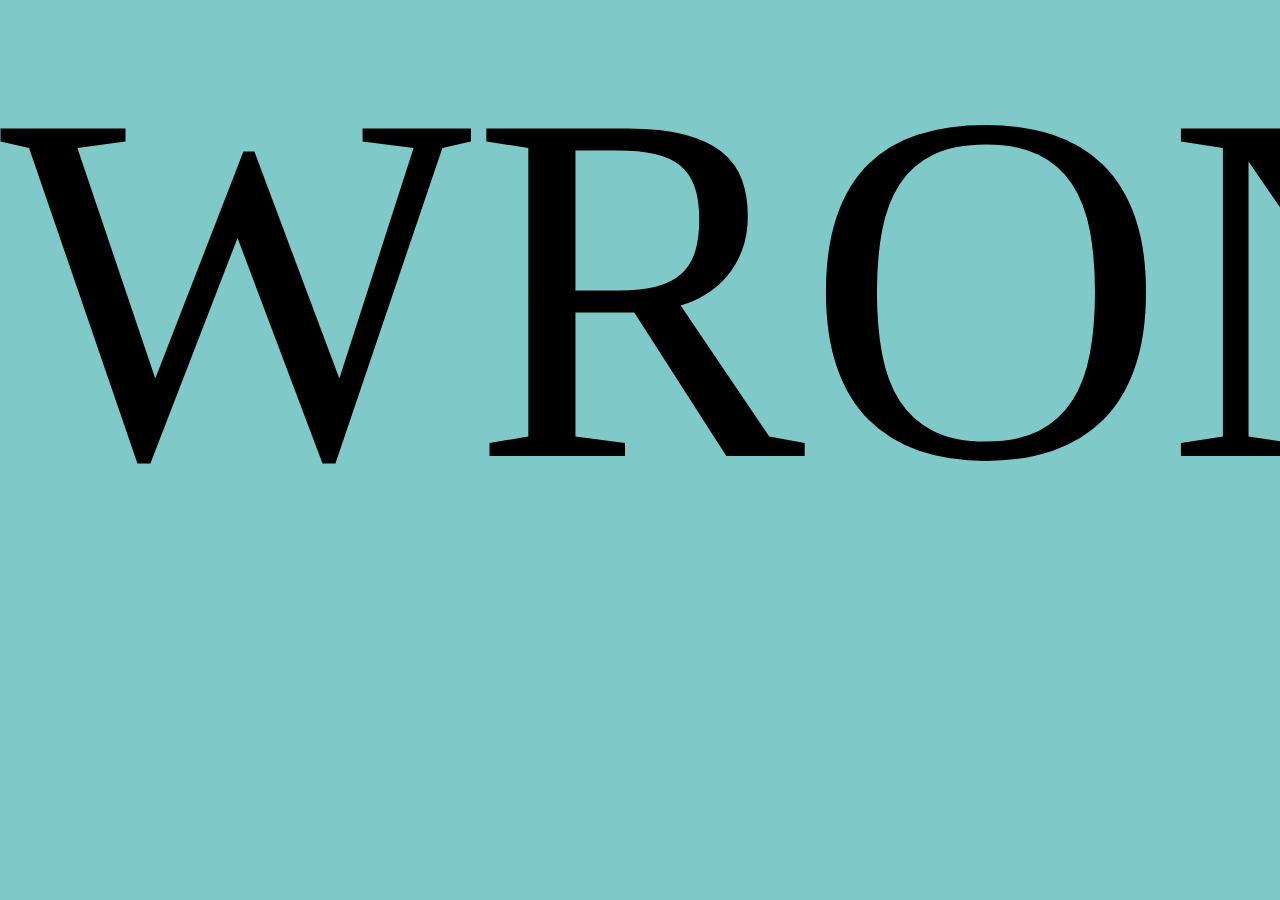
<file: no.html>
<!DOCTYPE html>
<html>
<head>
    <title>Ani's little thing</title>
    <link rel="stylesheet" href="style.css">
</head>

<body>
    <a href="https://www.youtube.com/shorts/1nMKBMPN1-I" class="no-link"> WRONG</a> 
</body>
</file>
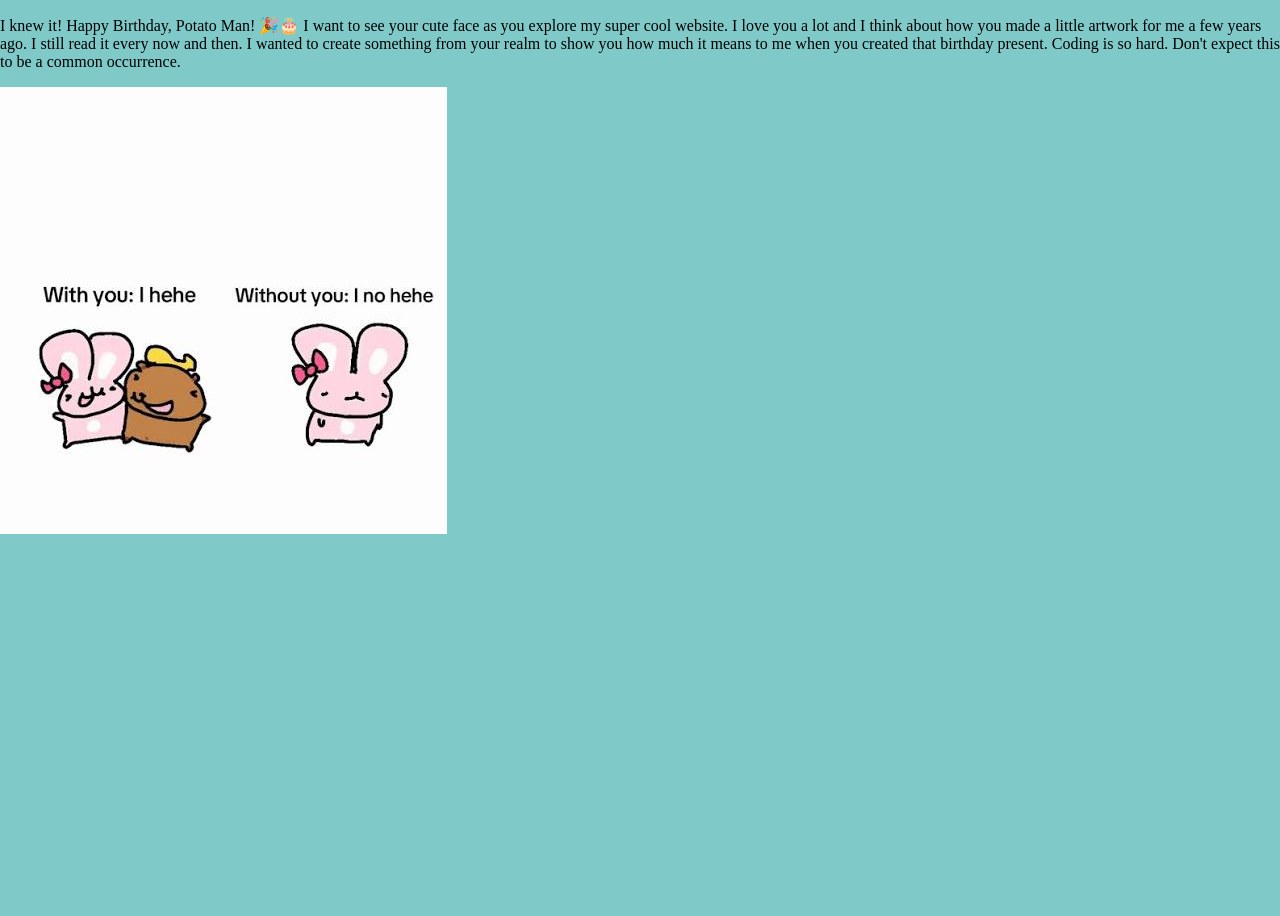
<file: yes.html>
<!DOCTYPE html>
<html>
<head>
    <title>Ani's little thing</title>
    <link rel="stylesheet" href="style.css">
</head>

<body>
     <p id="final-text" class="hidden">
            I knew it! Happy Birthday, Potato Man! 🎉🎂
            I want to see your cute face as you explore my super cool website.
            I love you a lot and I think about how you made a little artwork
            for me a few years ago. I still read it every now and then.

            I wanted to create something from your realm to show you how much
            it means to me when you created that birthday present.

            Coding is so hard. Don't expect this to be a common occurrence.
        </p>
        
    <img src="RabbitBear.jpg" class="rabbitbear">  
</body>
</file>
<file: style.css>
html {
    height: 100%;
    width: 100%;        
}

body {
    height: 100%;
    width: 100%;
    margin: 0;
    padding: 0;
    background-color: rgb(128, 201, 201);
}

.buttons{
    max-width: 100px;
    height: auto;
    display: block;
    margin-left: auto;
    margin-right: auto;
}

.links {
    text-decoration: none;
    color: black;
    font-size: 100px;
    font-family: 'Comic Sans MS';
}

.no-link {
    text-decoration: none;
    color: black;
    font-size: 500px;
    font-family: 'Comic Sans MS';
}
</file>
